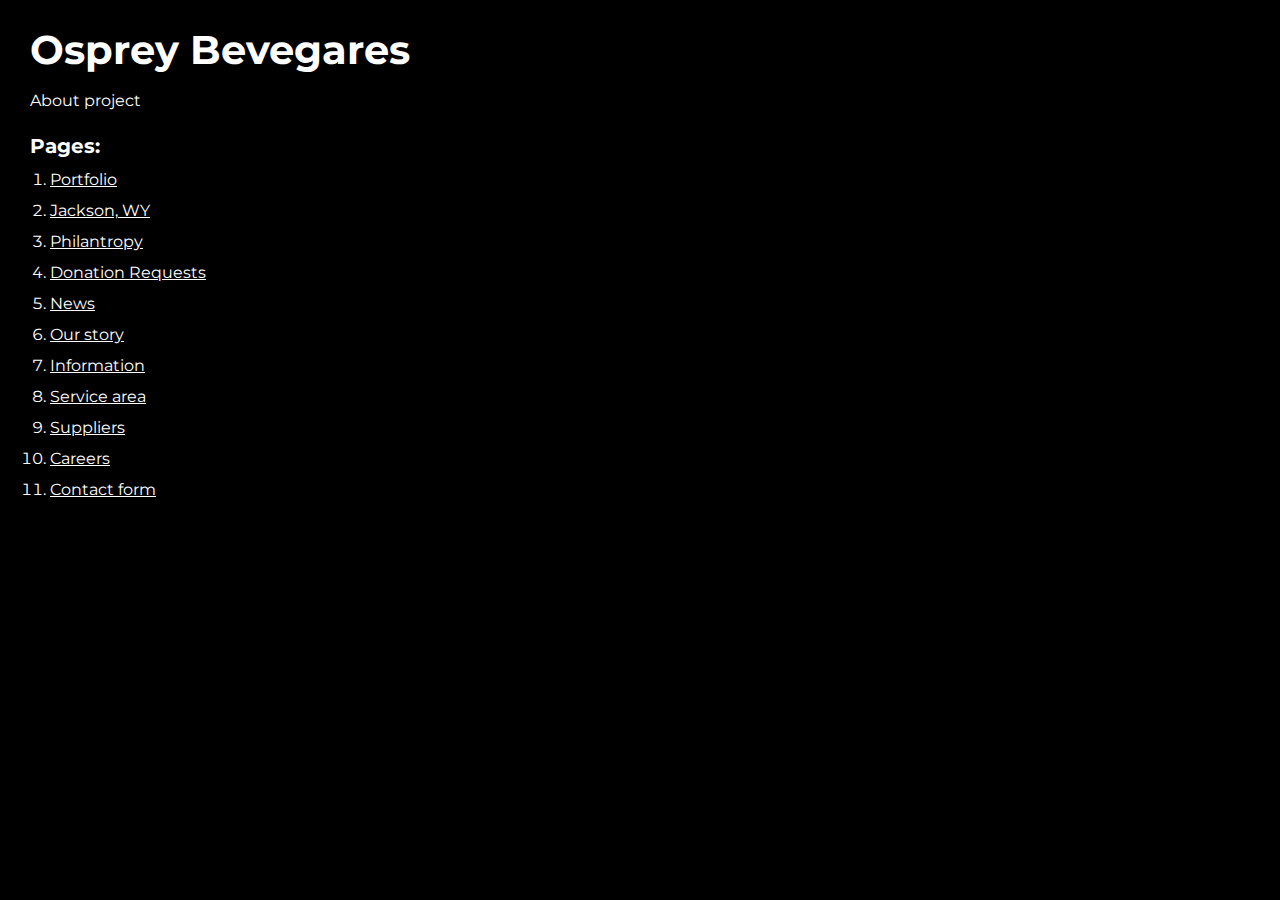
<file: index.html>
<!DOCTYPE html>
<html>
  <head>
    <meta charset="UTF-8" />
    <meta name="viewport" content="width=device-width, initial-scale=1.0" />
    <title>Osprey Bevegares</title>
  </head>
  <body>
    <div class="rootpage">
      <h1>Osprey Bevegares</h1>
      <div class="rootpage__info">About project</div>
      <h2>Pages:</h2>
      <ol class="rootpage__list">
        <li><a target="_blank" href="portfolio.html">Portfolio</a></li>
        <li><a target="_blank" href="jacksonhole.html">Jackson, WY</a></li>
        <li><a target="_blank" href="philantropy.html">Philantropy</a></li>
        <li><a target="_blank" href="donation.html">Donation Requests</a></li>
        <li><a target="_blank" href="news.html">News</a></li>
        <li><a target="_blank" href="our-story.html">Our story</a></li>
        <li><a target="_blank" href="information.html">Information</a></li>
        <li><a target="_blank" href="servicearea.html">Service area</a></li>
        <li><a target="_blank" href="suppliers.html">Suppliers</a></li>
        <li><a target="_blank" href="careers.html">Careers</a></li>
        <li><a target="_blank" href="contact-form.html">Contact form</a></li>
      </ol>
    </div>
  </body>
  <style>
    @charset "UTF-8";
    @import url("https://fonts.googleapis.com/css?family=Montserrat:regular,700&display=swap");
    *,
    *::before,
    *::after {
      padding: 0px;
      margin: 0px;
      border: 0px;
      box-sizing: border-box;
    }
    html,
    body {
      height: 100%;
      margin: 0;
      padding: 0;
      min-width: 320px;
      width: 100%;
      color: #fff;
      background-color: #000;
    }
    body {
      font-family: Montserrat;
      font-size: 100%;
      line-height: 1;
      font-size: 1rem;
    }
    a {
      text-decoration: underline;
      color: #fff;
    }
    a:visited {
      text-decoration: underline;
      color: #fff;
    }
    a:hover {
      text-decoration: none;
    }
    ul li {
      list-style: none;
    }
    img {
      vertical-align: top;
    }
    .wrapper {
      width: 100%;
      min-height: 100%;
      overflow: hidden;
    }
    .rootpage {
      padding: 30px;
      display: flex;
      flex-direction: column;
      align-items: flex-start;
    }
    @media (max-width: 767px) {
      .rootpage {
        padding: 30px 15px;
      }
    }
    h1 {
      color: #fff;
      font-size: 2.5rem;
      margin: 0px 0px 1.25rem 0px;
    }
    @media (max-width: 767px) {
      h1 {
        font-size: 1.85rem;
        margin: 0px 0px 1.25rem 0px;
      }
    }
    h2 {
      color: #fff;
      font-size: 1.25rem;
      margin: 0px 0px 1rem 0px;
    }
    @media (max-width: 767px) {
      h2 {
        font-size: 1.125rem;
        margin: 0px 0px 1rem 0px;
      }
    }
    .rootpage__info {
      line-height: 140%;
      margin: 0px 0px 1.5rem 0px;
    }

    .rootpage__list {
      margin: 0px 0px 2.25rem 1.25rem;
    }
    .rootpage__list li:not(:last-child) {
      margin: 0px 0px 15px 0px;
    }
  </style>
</html>
</file>
